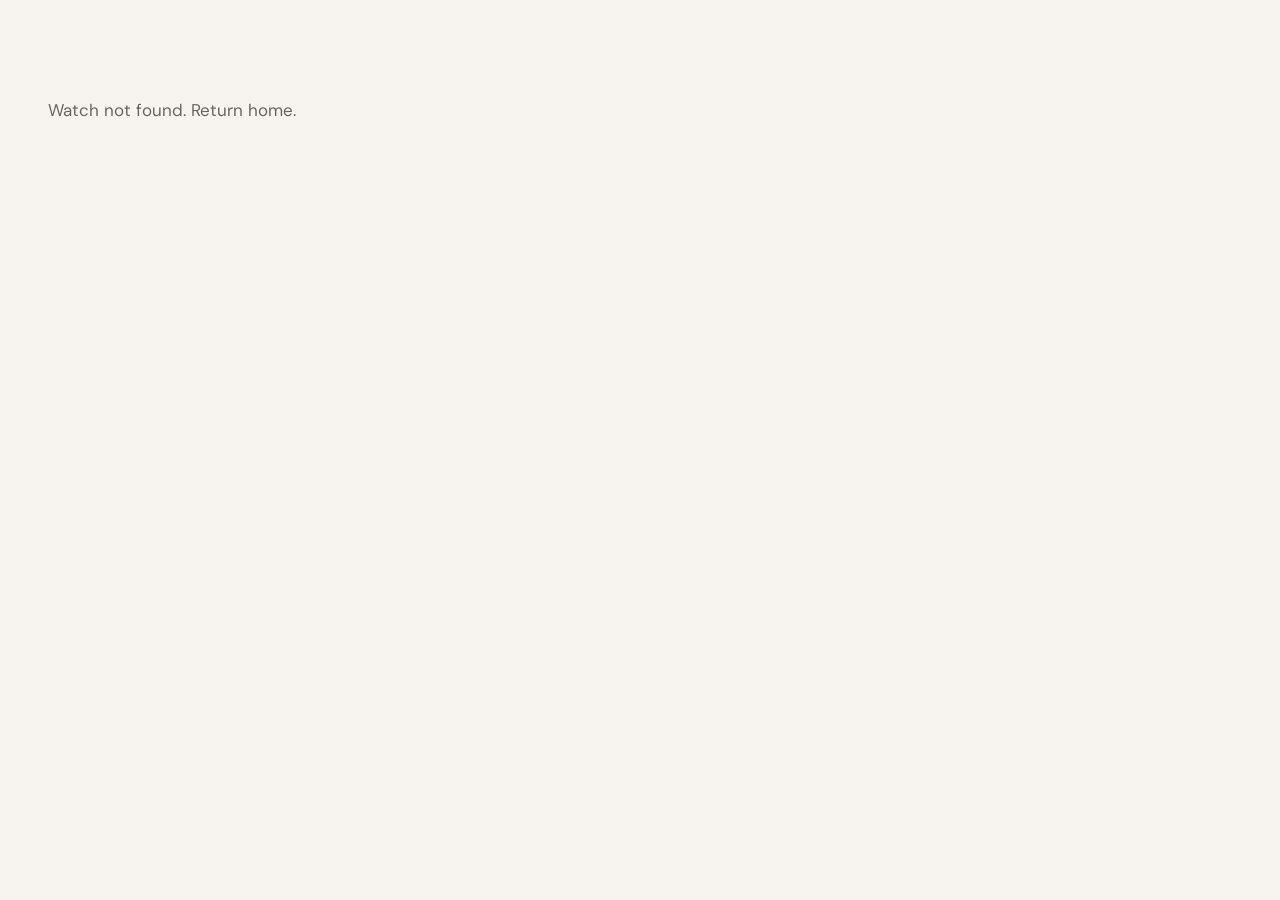
<file: watch.html>
<!DOCTYPE html>
<html lang="en">
  <head>
    <meta charset="UTF-8" />
    <meta name="viewport" content="width=device-width, initial-scale=1.0" />
    <title>Watch — Daisy Watches</title>
    <link rel="preconnect" href="https://fonts.googleapis.com" />
    <link rel="preconnect" href="https://fonts.gstatic.com" crossorigin />
    <link
      href="https://fonts.googleapis.com/css2?family=Cormorant+Garamond:ital,wght@0,400;0,500&family=DM+Sans:opsz,wght@9..40,400;9..40,500&display=swap"
      rel="stylesheet"
    />
    <link rel="stylesheet" href="assets/css/main.css" />
  </head>
  <body>
    <main id="watch" style="padding-top: clamp(2.5rem, 8vh, 5rem)"></main>

    <script src="data/watches.js"></script>
    <script src="assets/js/app.js"></script>
    <script>
      renderWatch(document.getElementById("watch"));
    </script>
  </body>
</html>
</file>
<file: assets/css/main.css>
*,
*::before,
*::after {
  box-sizing: border-box;
  margin: 0;
  padding: 0;
}

:root {
  --bg: #f7f4ef;
  --text: #1a1816;
  --text-muted: #6b6560;
  --border: rgba(26, 24, 22, 0.08);
  --ease: cubic-bezier(0.25, 0.1, 0.25, 1);
  --font-serif: "Cormorant Garamond", "Georgia", serif;
  --font-sans: "DM Sans", system-ui, sans-serif;
  --max-width: 72rem;
  --gutter: clamp(1.25rem, 4vw, 3rem);
}

html {
  font-size: 100%;
  -webkit-font-smoothing: antialiased;
  -moz-osx-font-smoothing: grayscale;
}

body {
  background: var(--bg);
  color: var(--text);
  font-family: var(--font-sans);
  font-weight: 400;
  line-height: 1.6;
  min-height: 100dvh;
}

img {
  display: block;
  height: auto;
  max-width: 100%;
}

a {
  color: inherit;
  text-decoration: none;
}

/* ── Layout ── */

.site-header {
  padding: clamp(2.5rem, 8vh, 5rem) var(--gutter) clamp(2rem, 5vh, 3.5rem);
  text-align: center;
}

.site-title {
  font-family: var(--font-serif);
  font-size: clamp(2rem, 5vw, 3rem);
  font-weight: 400;
  letter-spacing: 0.04em;
  line-height: 1.15;
}

.site-subtitle {
  color: var(--text-muted);
  font-size: 0.8125rem;
  font-weight: 400;
  letter-spacing: 0.18em;
  margin-top: 0.75rem;
  text-transform: uppercase;
}

main {
  padding: 0 var(--gutter) clamp(4rem, 10vh, 7rem);
}

/* ── Gallery ── */

.gallery {
  display: grid;
  gap: clamp(2rem, 5vw, 3.5rem);
  grid-template-columns: repeat(auto-fill, minmax(min(100%, 22rem), 1fr));
  list-style: none;
  margin: 0 auto;
  max-width: var(--max-width);
}

.gallery-card {
  opacity: 0;
  transform: translateY(1rem);
  animation: fade-up 0.8s var(--ease) forwards;
}

.gallery-card:nth-child(2) { animation-delay: 0.1s; }
.gallery-card:nth-child(3) { animation-delay: 0.2s; }
.gallery-card:nth-child(4) { animation-delay: 0.3s; }
.gallery-card:nth-child(5) { animation-delay: 0.4s; }
.gallery-card:nth-child(6) { animation-delay: 0.5s; }
.gallery-card:nth-child(7) { animation-delay: 0.6s; }

.gallery-link {
  display: block;
}

.gallery-link:hover .gallery-image img,
.gallery-link:focus-visible .gallery-image img {
  transform: scale(1.03);
}

.gallery-image {
  aspect-ratio: 4 / 5;
  background: #ebe7e0;
  overflow: hidden;
  position: relative;
}

.gallery-image img {
  height: 100%;
  object-fit: cover;
  transition: transform 1.2s var(--ease);
  width: 100%;
}

.gallery-name {
  font-family: var(--font-serif);
  font-size: clamp(1.375rem, 2.5vw, 1.75rem);
  font-weight: 400;
  letter-spacing: 0.02em;
  margin-top: 1.125rem;
  transition: color 0.3s var(--ease);
}

.gallery-link:hover .gallery-name,
.gallery-link:focus-visible .gallery-name {
  color: var(--text-muted);
}

/* ── Watch detail ── */

.back-link {
  color: var(--text-muted);
  display: inline-block;
  font-size: 0.75rem;
  letter-spacing: 0.14em;
  margin-bottom: clamp(2rem, 5vh, 3rem);
  text-transform: uppercase;
  transition: color 0.3s var(--ease);
}

.back-link:hover,
.back-link:focus-visible {
  color: var(--text);
}

.watch-header {
  margin: 0 auto clamp(3rem, 8vh, 5rem);
  max-width: 36rem;
  opacity: 0;
  text-align: center;
  animation: fade-up 0.8s var(--ease) 0.1s forwards;
}

.watch-name {
  font-family: var(--font-serif);
  font-size: clamp(2.25rem, 6vw, 3.5rem);
  font-weight: 400;
  letter-spacing: 0.03em;
  line-height: 1.1;
}

.watch-description {
  color: var(--text-muted);
  font-size: clamp(0.9375rem, 1.5vw, 1.0625rem);
  line-height: 1.75;
  margin-top: 1.5rem;
}

.watch-gallery {
  display: flex;
  flex-direction: column;
  gap: clamp(1.5rem, 4vw, 2.5rem);
  list-style: none;
  margin: 0 auto;
  max-width: var(--max-width);
}

.watch-photo {
  opacity: 0;
  transform: translateY(1.25rem);
  animation: fade-up 0.9s var(--ease) forwards;
}

.watch-photo:nth-child(1) { animation-delay: 0.2s; }
.watch-photo:nth-child(2) { animation-delay: 0.35s; }
.watch-photo:nth-child(3) { animation-delay: 0.5s; }
.watch-photo:nth-child(4) { animation-delay: 0.65s; }
.watch-photo:nth-child(5) { animation-delay: 0.8s; }
.watch-photo:nth-child(6) { animation-delay: 0.95s; }
.watch-photo:nth-child(7) { animation-delay: 1.1s; }
.watch-photo:nth-child(8) { animation-delay: 1.25s; }

.watch-photo img {
  margin: 0 auto;
  width: 100%;
}

/* ── Animations ── */

@keyframes fade-up {
  to {
    opacity: 1;
    transform: translateY(0);
  }
}

/* ── Focus ── */

:focus-visible {
  outline: 1px solid var(--text-muted);
  outline-offset: 4px;
}

@media (prefers-reduced-motion: reduce) {
  *,
  *::before,
  *::after {
    animation-duration: 0.01ms !important;
    animation-iteration-count: 1 !important;
    transition-duration: 0.01ms !important;
  }
}
</file>
